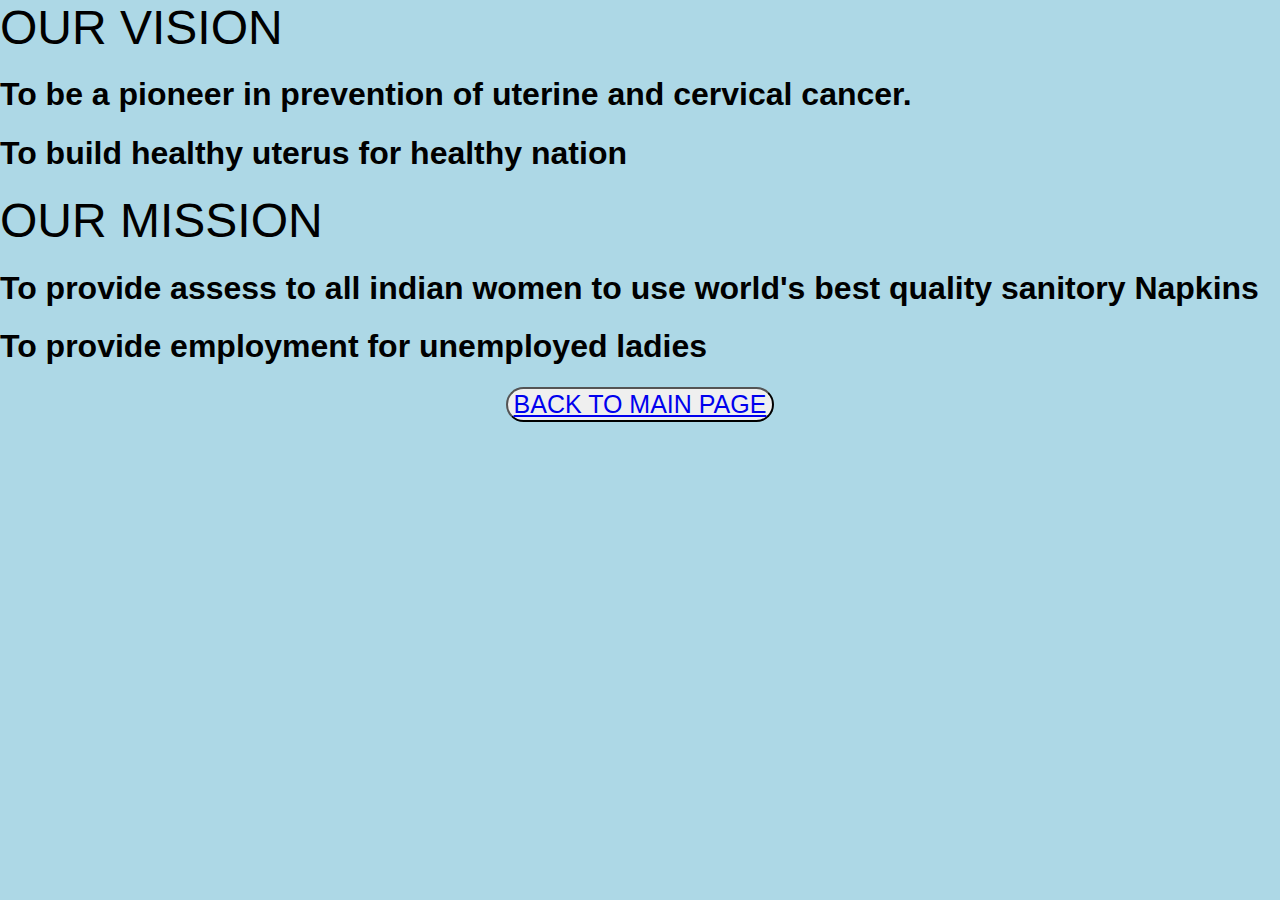
<file: about.html>
<html>
	
	<head>
	<meta charset="UTF-8">
	
	<meta name="viewport" content="width=device-width, initial-scale=1.0">
	
<title>CARE N SAFE </title> 
<link rel="stylesheet" href="style.css">

</head>
<body>
	
	
	
	
	
	
	
	
<div class="info">
<font size="35%">OUR VISION</font>
<body bgcolor="#ADD8E6">

<h1> To be a  pioneer in prevention of uterine and cervical cancer.</h1>
<h1>To build healthy uterus for healthy nation</h1>
<font size="35%">OUR MISSION</font>
<h1>To provide assess to all indian women to use world's best quality sanitory Napkins</h1>
<h1>To provide employment for unemployed ladies</h1>

</h1>
</div>
<center>
<button style="font-size:25px; border-radius:25px;"><a href="index.html">BACK TO MAIN PAGE</a></button>
</center>
</body>
</html>
</file>
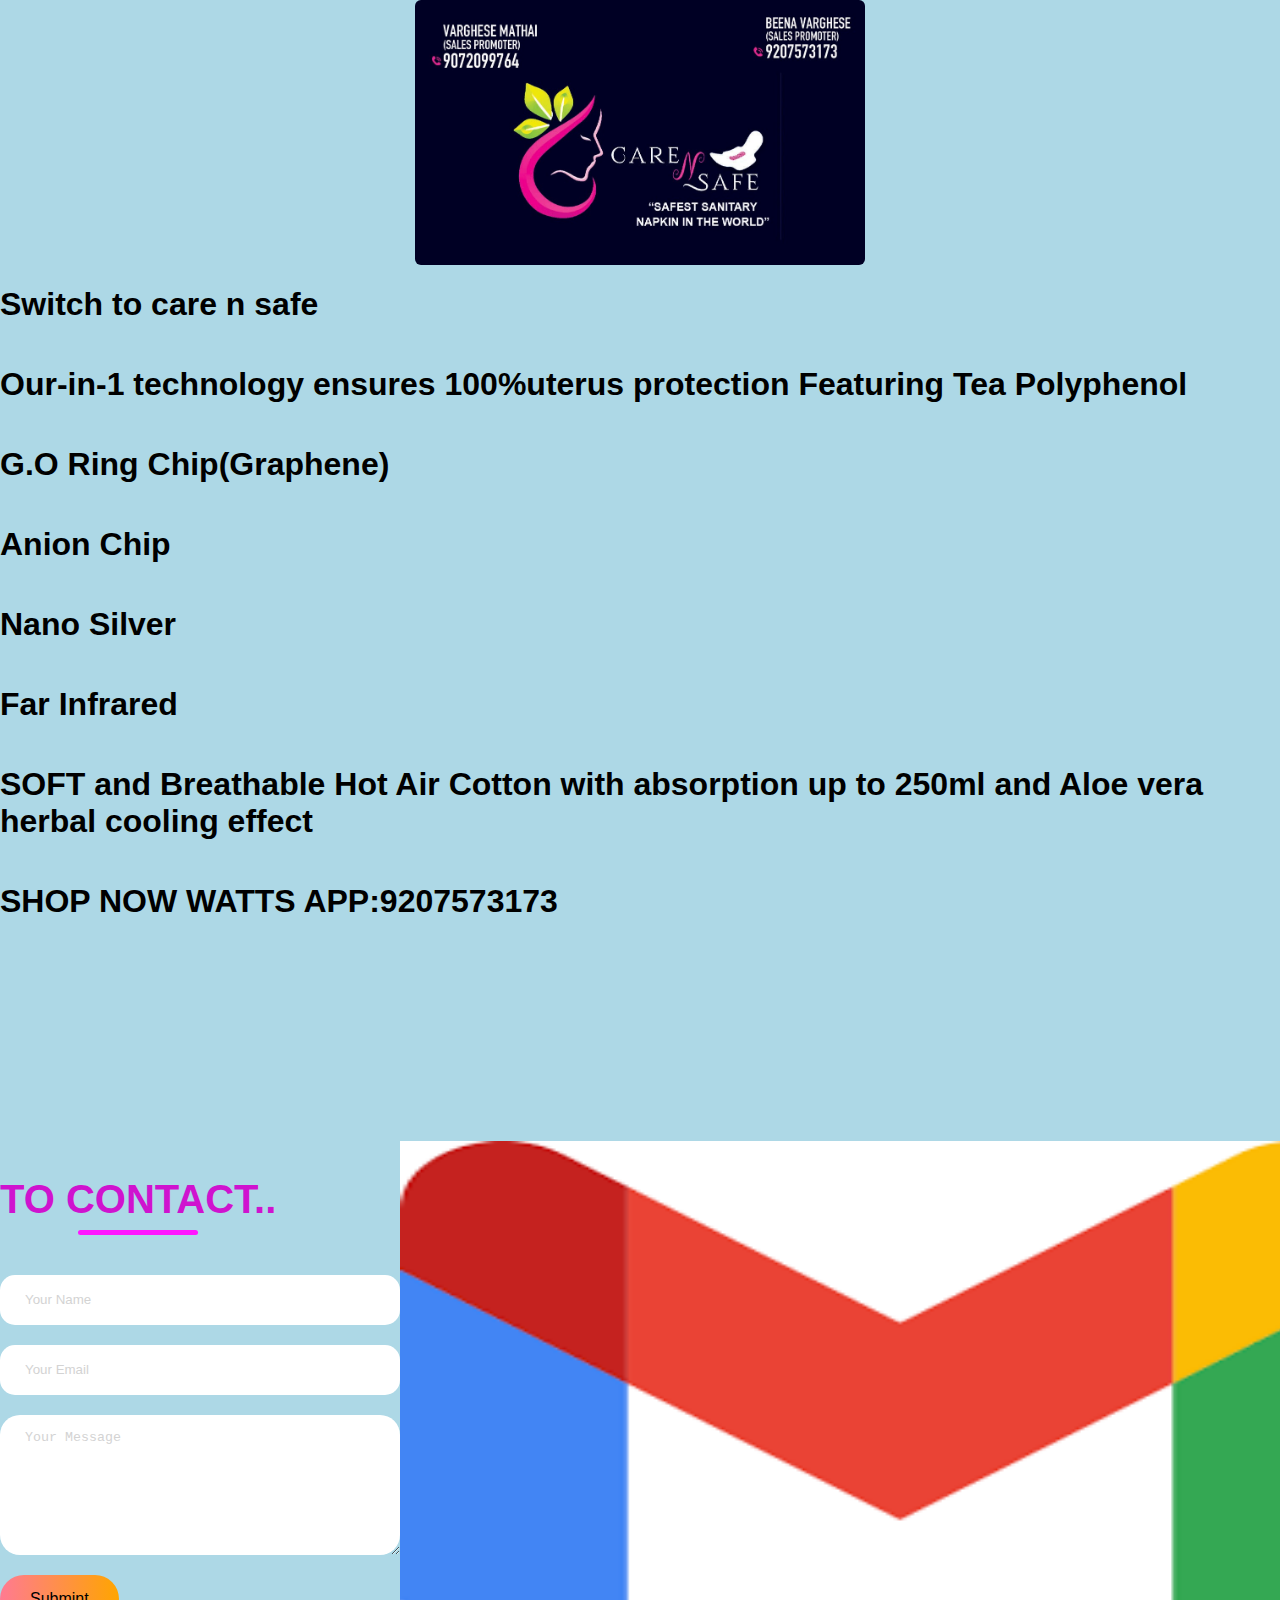
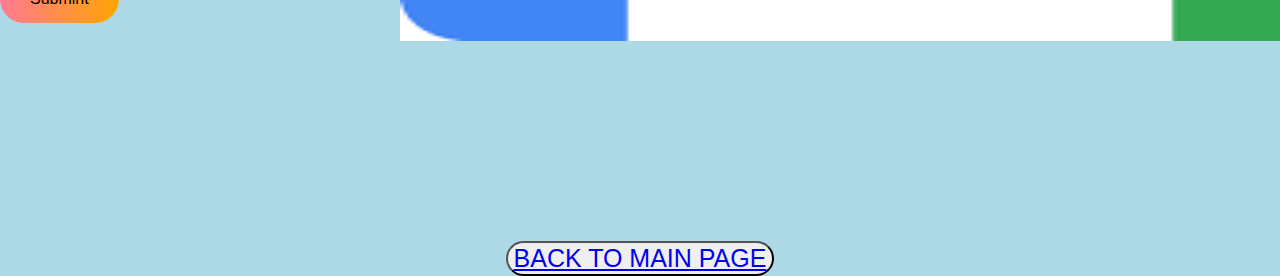
<file: contact.html>
<html>
	<link rel="stylesheet" href="style.css">

<body bgcolor="#ADD8E6">
	<title>CONTACT FOR MORE INFORMATION</title>
	<center>
<img src="3.jpg"  style="max-width:1550%; height:auto; border-radius:6px"loading="lazy"   width="450" height="600">
</center>
<h1>Switch to care n safe </h1>
<h1>Our-in-1 technology ensures 100%uterus protection Featuring Tea Polyphenol</h1>
<h1>G.O Ring Chip(Graphene) </h1>
<h1>Anion Chip</h1>
<h1>Nano Silver</h1>
<h1>Far Infrared</h1>
<h1>SOFT and Breathable Hot Air Cotton with absorption up to 250ml and Aloe vera herbal cooling effect</h1>
<h1>SHOP NOW WATTS APP:9207573173</h1>

<div class="contact-container">

<form  action="https://api.web3forms.com/submit" method="POST"   class="contact-left">

	
<div class="contact-left-title">
<h2>TO CONTACT..</h2>
<hr>
</div>
<input type="hidden" name="access_key" value="4948c02e-bd3d-4298-99cb-447f025031a1">
<input type="text" name="name" placeholder="Your Name" class="contact-inputs" required>
<input type="email" name="email" placeholder="Your Email" class="contact-inputs" required>
<textarea name="message" placeholder="Your Message" class="contact-inputs" required ></textarea>
 <input type="hidden" name="redirect" value="https://web3forms.com/success">
<button type="submint">Submint </button>

</form>
<div class="contact-right">
	<img src="32.png" width="700" height="500" alt="">
	</div>
</div>





<center>
<button style="font-size:25px; border-radius:25px;"><a href="index.html">BACK TO MAIN PAGE</a></button>
</center>
</body>
</html>
</file>
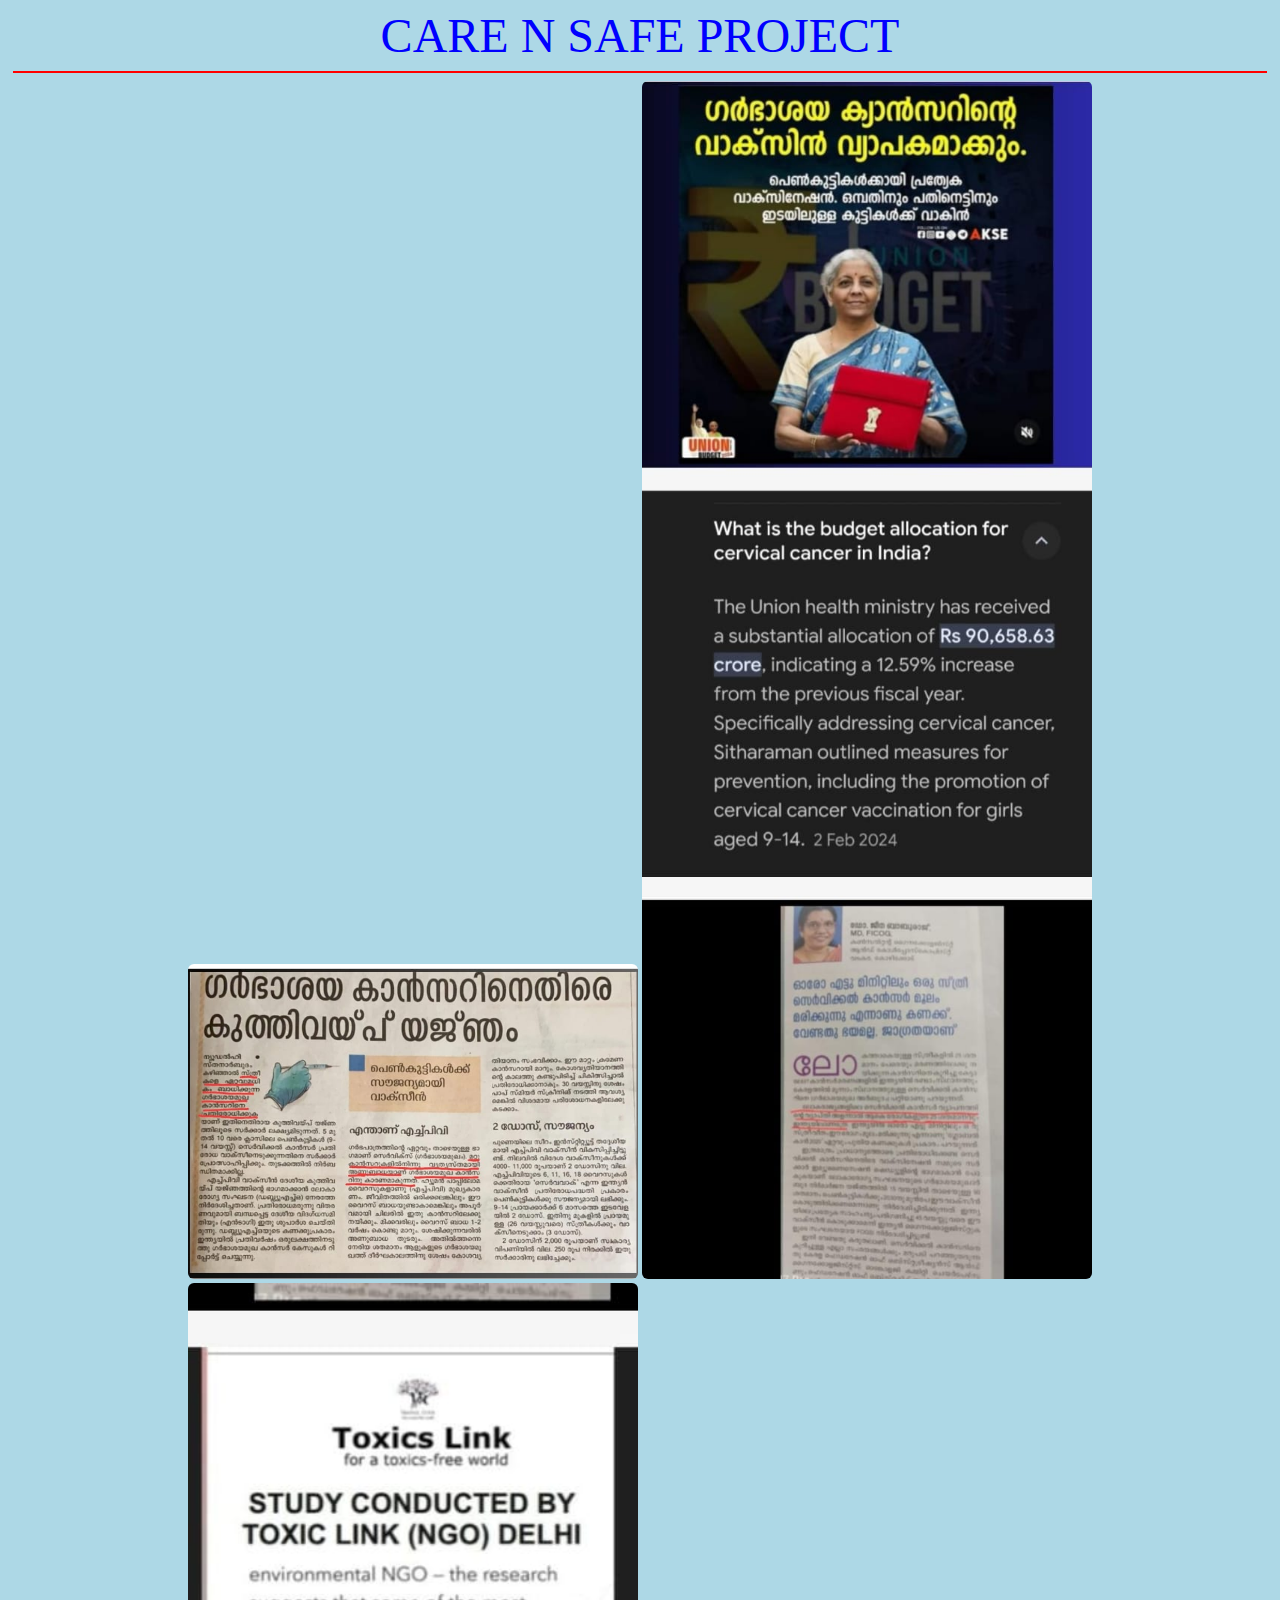
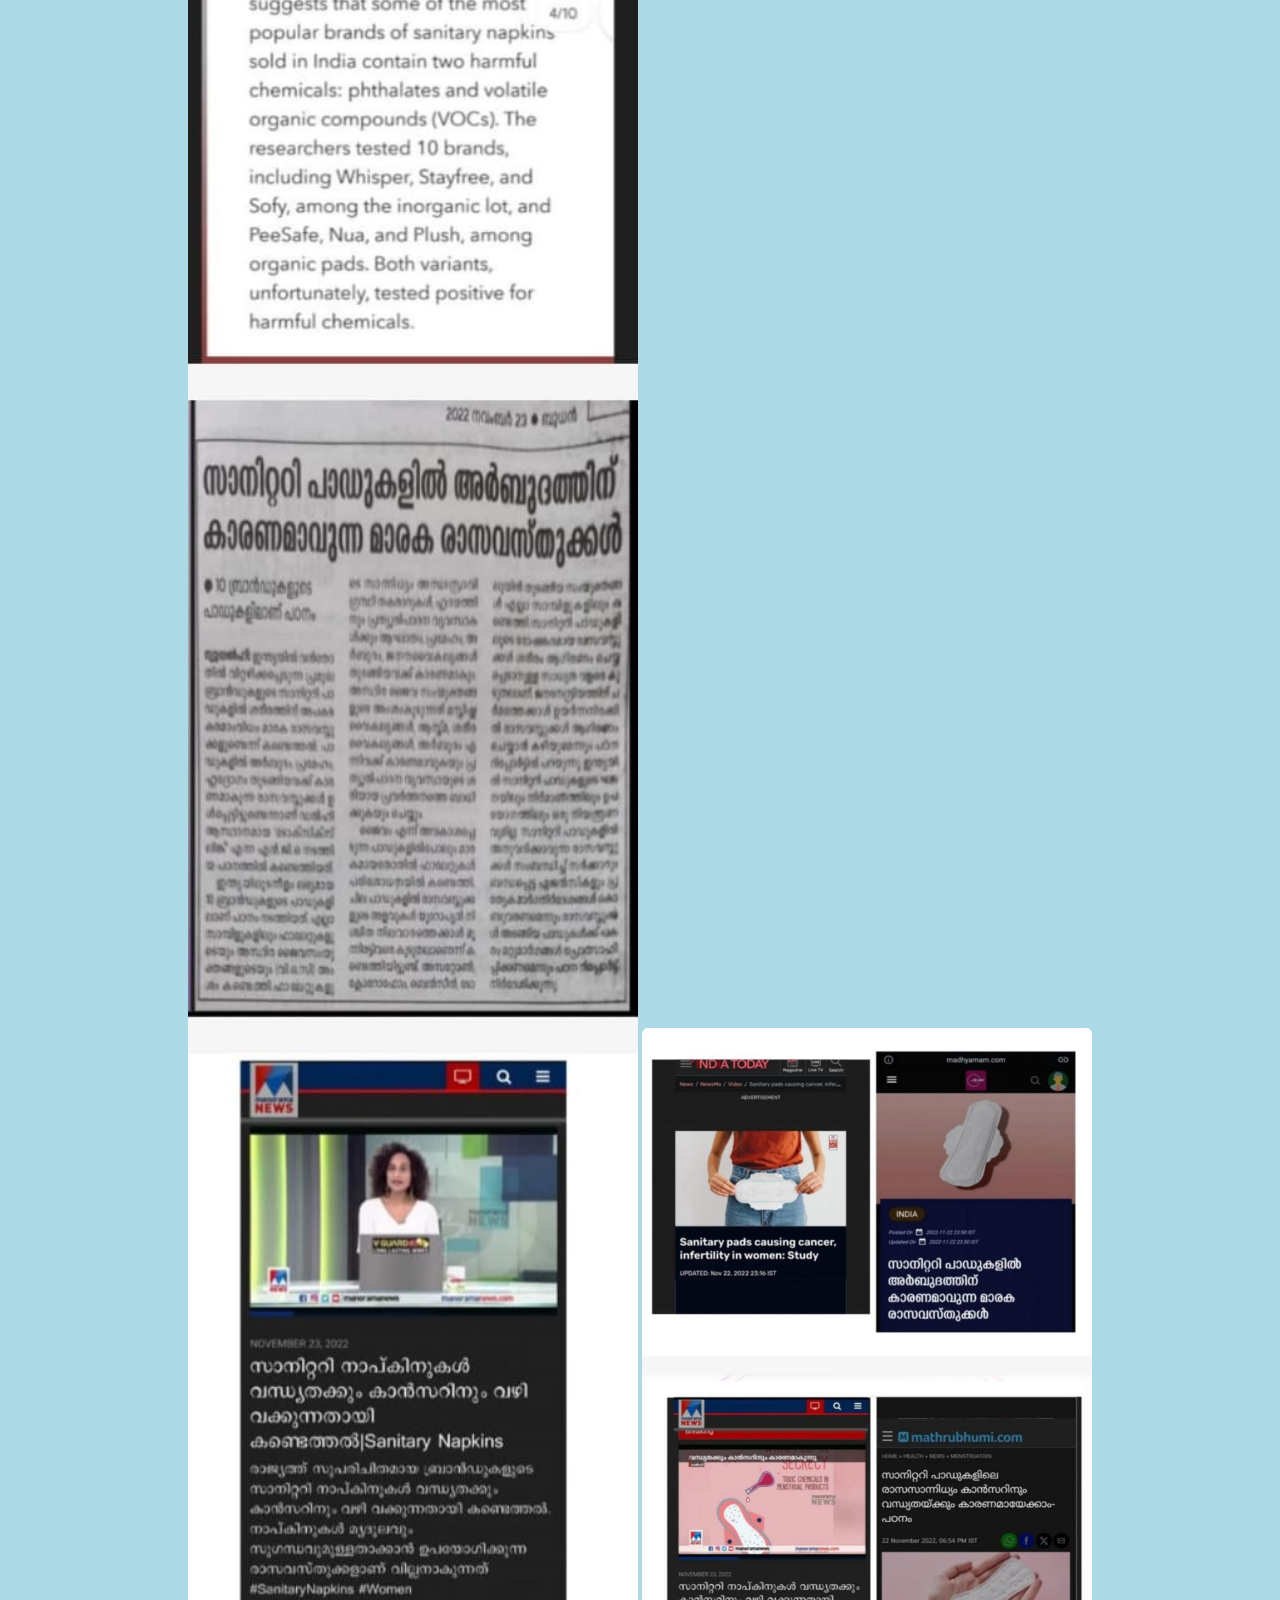
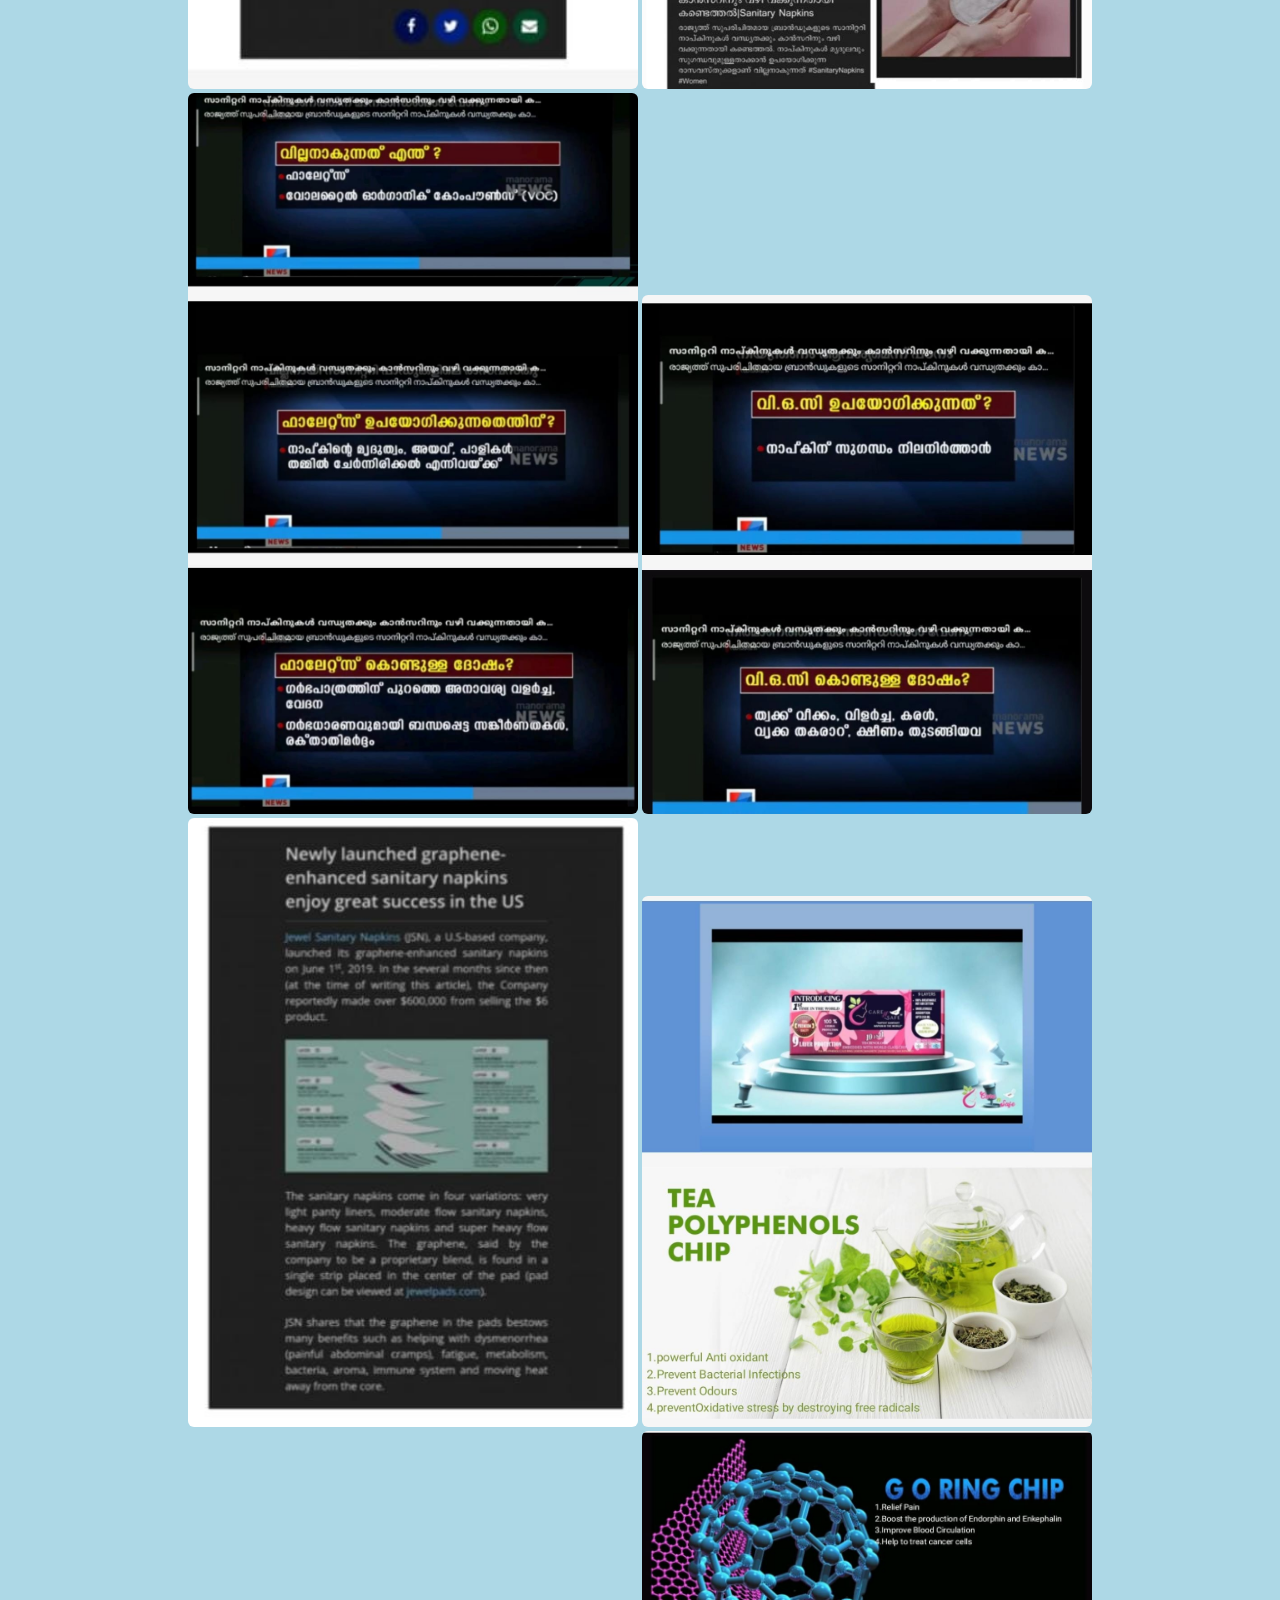
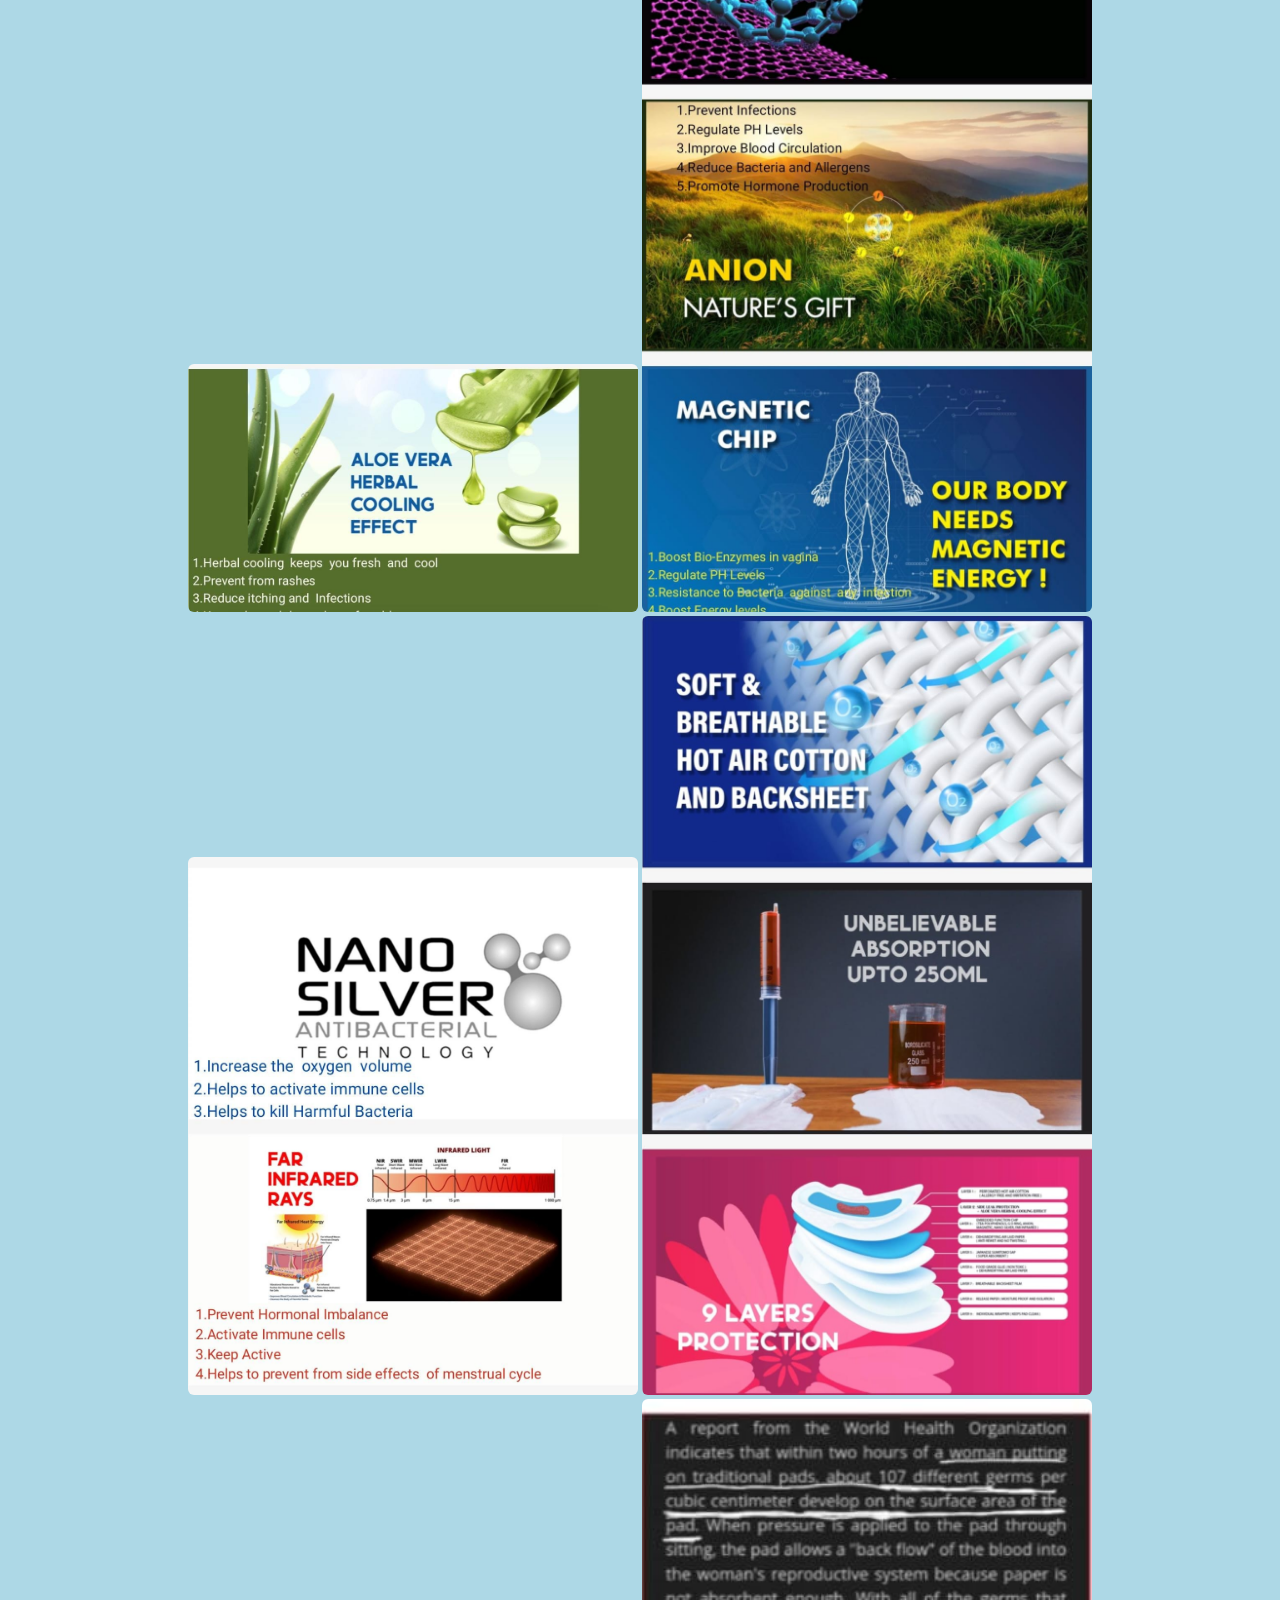
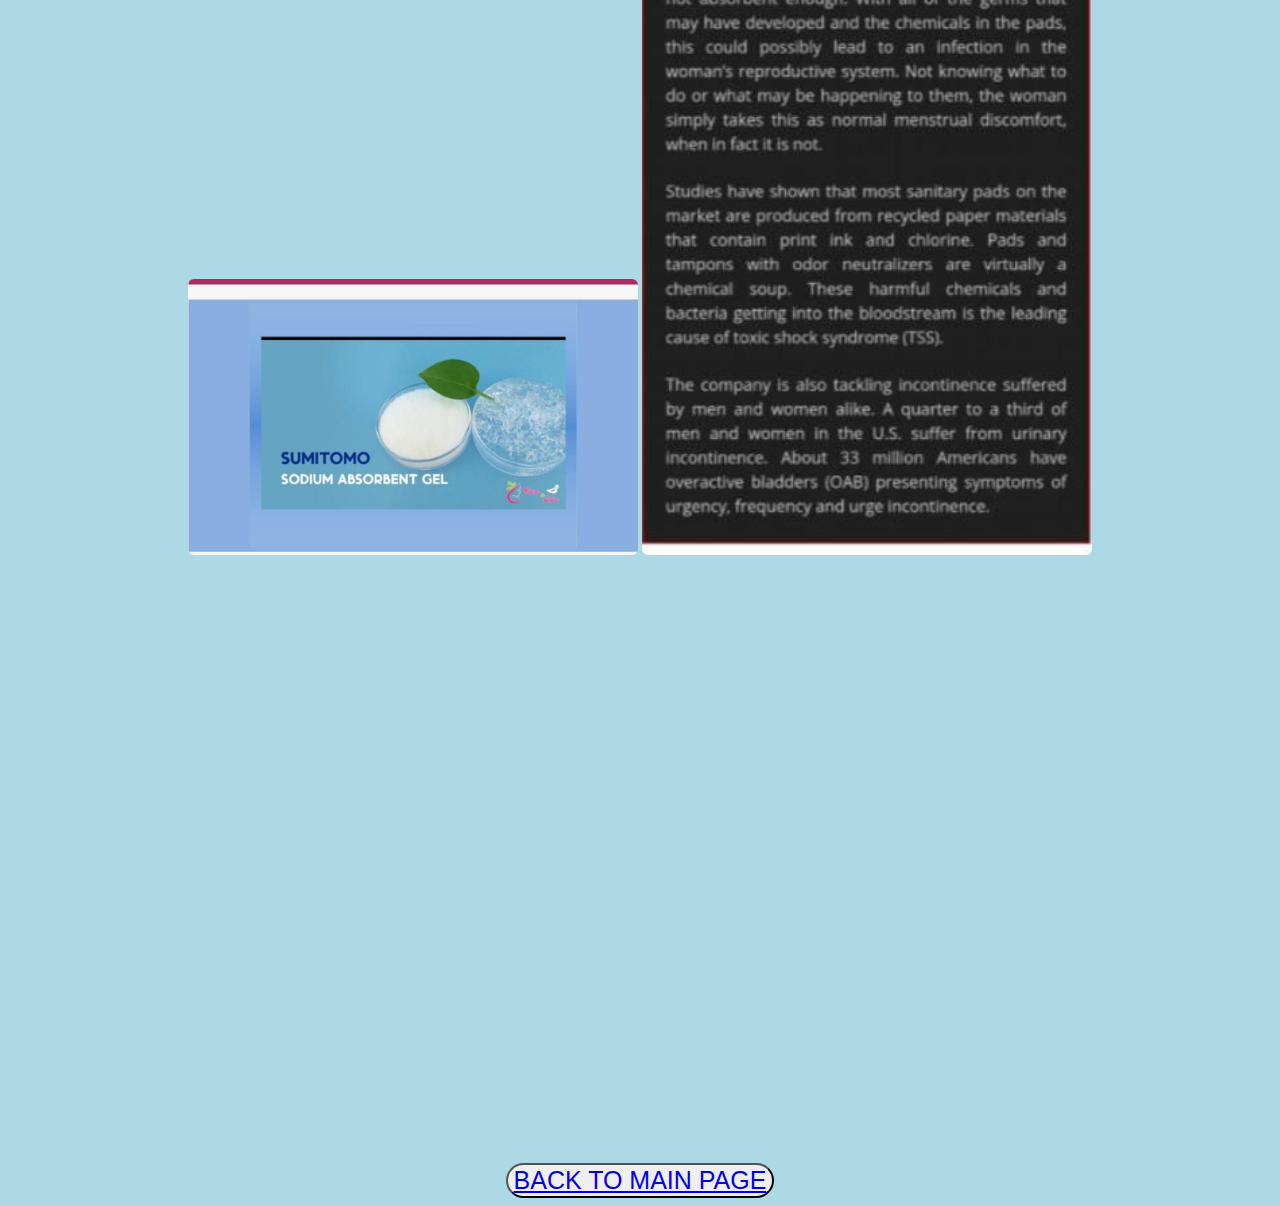
<file: image.html>
<html>
<body bgcolor="#ADD8E6">
	<title>PROJECT</title>
	<center>
	<font size="30%" color="blue"  >CARE N SAFE PROJECT</font>
	</center>
	<hr color="red" width="99%">
<center>
<img src="11.jpg" style="max-width:1550%; height:auto; border-radius:6px"loading="lazy" width="450" height="600">
<img src="12.jpg" style="max-width:1550%; height:auto; border-radius:6px"loading="lazy" width="450" height="600">
<img src="13.jpg" style="max-width:1550%; height:auto; border-radius:6px"loading="lazy" width="450" height="600">
<img src="14.jpg" style="max-width:1550%; height:auto; border-radius:6px"loading="lazy" width="450" height="600">
<img src="15.jpg" style="max-width:1550%; height:auto; border-radius:6px"loading="lazy" width="450" height="600">
<img src="16.jpg" style="max-width:1550%; height:auto; border-radius:6px"loading="lazy" width="450" height="600">
<img src="17.jpg" style="max-width:1550%; height:auto; border-radius:6px"loading="lazy" width="450" height="600">
<img src="18.jpg" style="max-width:1550%; height:auto; border-radius:6px"loading="lazy" width="450" height="600">
<img src="19.jpg" style="max-width:1550%; height:auto; border-radius:6px"loading="lazy" width="450" height="600">
<img src=".jpeg" style="max-width:1550%; height:auto; border-radius:6px"loading="lazy" width="450" height="600">
<img src="21.jpg" style="max-width:1550%; height:auto; border-radius:6px"loading="lazy" width="450" height="600">
<img src="22..jpg" style="max-width:1550%; height:auto; border-radius:6px"loading="lazy" width="450" height="600">
<img src="23.jpg" style="max-width:1550%; height:auto; border-radius:6px"loading="lazy" width="450" height="600">
<img src="24.jpg" style="max-width:1550%; height:auto; border-radius:6px"loading="lazy" width="450" height="600">
<img src="25.jpg" style="max-width:1550%; height:auto; border-radius:6px"loading="lazy" width="450" height="600">
<img src="26.jpg" style="max-width:1550%; height:auto; border-radius:6px"loading="lazy" width="450" height="600">
</center>
<center>
<button style="font-size:25px; border-radius:25px;"><a href="index.html">BACK TO MAIN PAGE</a></button>
</center>
</body>
</html>
</file>
<file: style.css>
body{
margin:0 auto;
padding:0;
box-sizing:border-box;
font-family:sans-serif;
display:flex;
flex-direction:column;
}
html{
height: -webkit-fill-available;
}


.main{
height:100vh;
background-image: url(4.jpeg);
background-size:95%;
background-position:center;
background-repeat:no-repeat;
background-attachment:fixed;
margin:0;
padding:0;
box-sizing:border-box;
background-color:#FF7D94;

animation-name:animate;
animation-direction:alternate-reverse;
animation-duration:25s ;
animation-iteration-count:infinite;
animation-play-state:running;
animation-timing-function:ease-in-out;
}

@keyframes animate{

0%{
background-image:url(19.jpg);
}20%{
background-image:url(img21.jpg);
}40%{
background-image:url(img22.jpg);
}60%{
background-image:url(img17.jpg);
}80%{
background-image:url(img18.jpg);
}100%{
background-image:url(img20.jpg);

}

}

header{
width:100%;
background-color:rgba(23,23,23,0.15);
padding:20px;
position:absolute;
top:0;

}
header .container{
display:flex;
justify-content:space-between;
}



header a{
 text-decoration:none;
 margin-right:100px;
 font-size:16px;
 letter-spacing:1px;
 font-family:Tahoma;
 font-weight:bold;
 color:#FFFFFF;
}

.banner-container{
margin-top:150px;
width:100%;

}

.contact-container{
height:100vh;
display:flex;
align-items:center;
justify-content:space-between;
}
.contact-left{
display:flex;
flex-direction:column;
align-items:start;
gap:20px;

}

.contact-left-title h2{
font-weight:600;
color:#CF13CF;
font-size:40px;
margin-bottom:5px;
}
.contact-left-title hr{
border:none;
width:120px;
height:5px;
background-color:#FF17FF;
border-radius:10px;
margin-bottom:20px;
}
.contact-inputs{
width:400px;
height:50px;
border:none;
outline:none;
padding-left:25px;
font-weight:500;
color:#827474;
border-radius:15px;

}
.contact-left textarea{
height:140px;
padding-top:15px;
border-radius:20px;
}
.contact-inputs:focus{
border:2px solid   #FFAA0F;


}

.contact-inputs::placeholder{
color:lightgrey;
}

.contact-left button{
display:flex;
align-items:center;
padding:15px 30px;
font-size:16px ;
color:#000000;
gap:10px;
border:none;
border-radius:50px;
background:linear-gradient(270deg,#FFA500,#FF7A92);
cursor:pointer;
}
.contact-right img{
width:1000px;

}

@media (max-width:800px){
.contact-input{
width:80vw;

}
.contact-right{
display:none;

}
}
@media only screen and (max-width: 600px) {
  body {
    background-color: lightblue;
  }
}


/* For desktop: */
.col-1 {width: 8.33%;}
.col-2 {width: 16.66%;}
.col-3 {width: 25%;}
.col-4 {width: 33.33%;}
.col-5 {width: 41.66%;}
.col-6 {width: 50%;}
.col-7 {width: 58.33%;}
.col-8 {width: 66.66%;}
.col-9 {width: 75%;}
.col-10 {width: 83.33%;}
.col-11 {width: 91.66%;}
.col-12 {width: 100%;}

@media only screen and (max-width: 768px) {
  /* For mobile phones: */
  [class*="col-"] {
    width: 100%;
  }
}
/* Extra small devices (phones, 600px and down) */
@media only screen and (max-width: 600px) {...}

/* Small devices (portrait tablets and large phones, 600px and up) */
@media only screen and (min-width: 600px) {...}

/* Medium devices (landscape tablets, 768px and up) */
@media only screen and (min-width: 768px) {...}

/* Large devices (laptops/desktops, 992px and up) */
@media only screen and (min-width: 992px) {...}

/* Extra large devices (large laptops and desktops, 1200px and up) */
@media only screen and (min-widt
</file>
